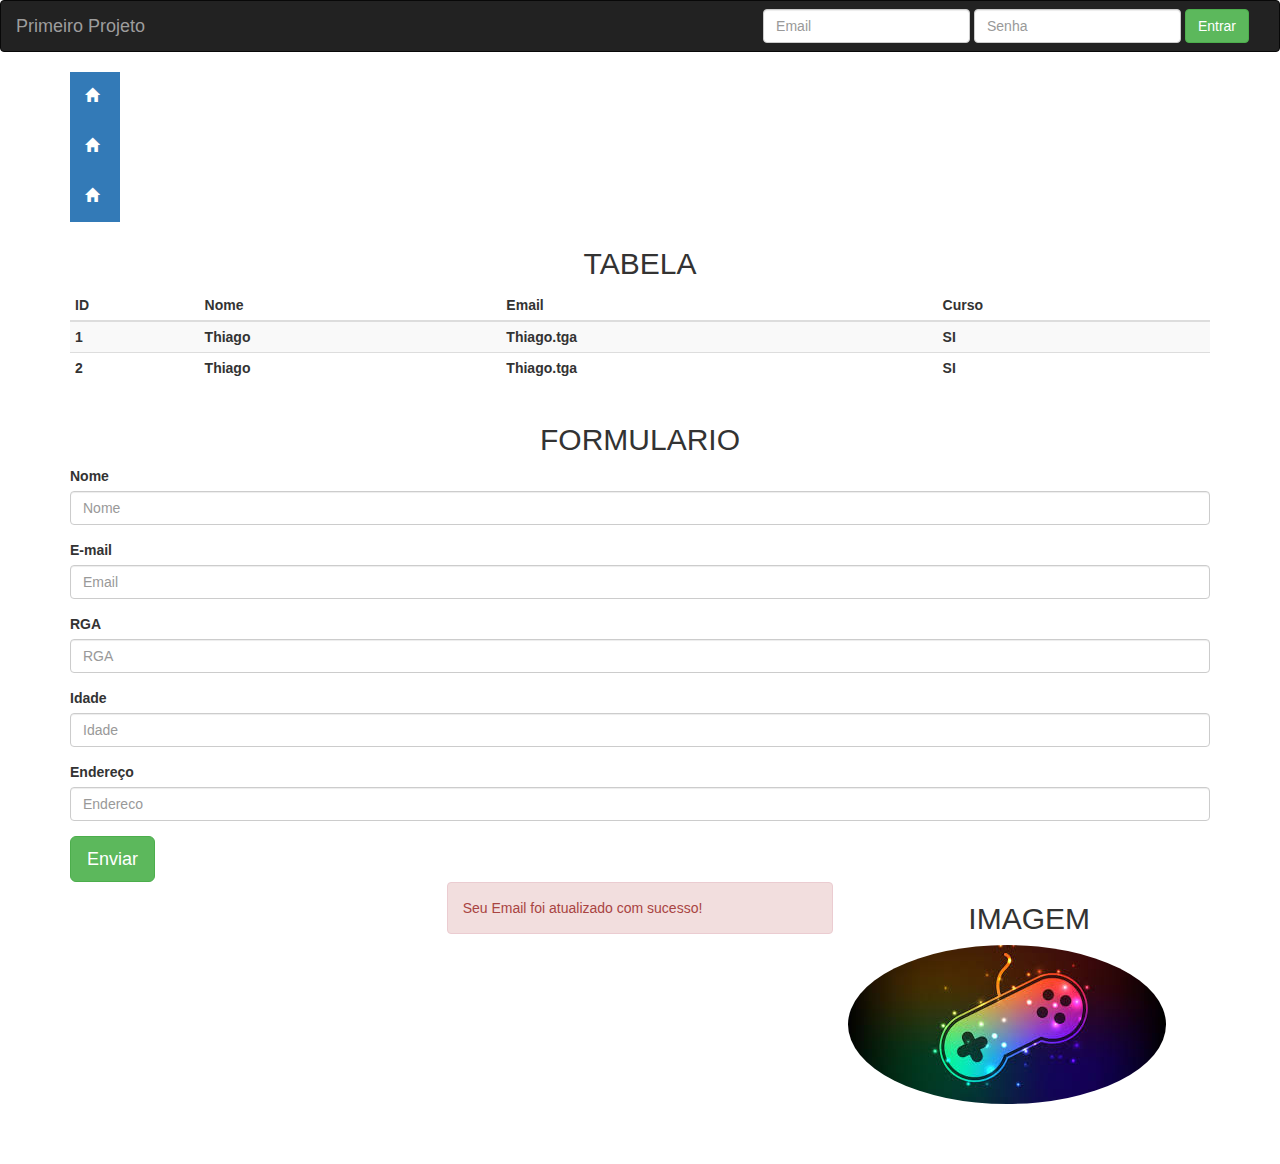
<file: bootstrap/index.html>
<!DOCTYPE html>
<html lang="pt-br">
    <head>
        <meta charset="UTF-8">
        <meta http-equiv="X-UA-Compatible" content="IE=edge">
        <meta name="viewport" content="width=device-width, initial-scale=1">
        <title>Nosso Primeiro Projeto</title>
        
        <!--Bootstrap 3.3.7 code -->
        <link rel="stylesheet" href="bootstrap3.3.7\css\bootstrap.min.css">
        <link rel="stylesheet" href="app.css"/>
        <style>
            
            .cor1{
                background-color: #ea0b4e;
            }

            .cor2{
                background-color: #0baaea;
            }
            @-moz-document url-prefix() {
                fieldset { display: table-cell; }
            }

            .table > tbody > tr:hover{
                background-color: cyan;
            }

            .center-block {
                display: block;
                margin-left: auto;
                margin-right: auto;
            }

            #alerta {
                display: 
            }
        
        </style>

    </head>
    <body>
        <!-- <div class="container">
            <H2>Content</H2>
            <div class="row">
                <div class="col-xs-4 cor2">.col-xs-6</div>
                <div class="col-xs-4 cor2">.col-xs-6</div>
            </div>
        </div> -->

        <div class="container-fluid">
            <!-- TOPO -->
            <div class="row">
                <nav class="navbar navbar-inverse">
                    <div class="container-fluid">
                        <div class="navbar-header">
                            <button type="button"   
                                    class="navbar-toggle collapsed" 
                                    data-toggle="collapse" 
                                    data-target="#navbar" aria-expanded="false">
                                <span class="sr-only">Navegação</span>
                                <span class="icon-bar"></span>
                                <span class="icon-bar"></span>
                                <span class="icon-bar"></span>
                            </button>
                            <a class="navbar-brand" href="#">Primeiro Projeto</a>
                        </div>

                        <div class="collapse navbar-collapse " id="navbar">
                            <form class="navbar-form navbar-right">
                                <div class="form-group">
                                    <input type="text" placeholder="Email" class="form-control">
                                </div>
                                <div class="form-group">
                                    <input type="password" placeholder="Senha" class="form-control">
                                </div>
                                <button type="submit" class="btn btn-success">Entrar</button>    
                            </form>
                        </div>    

                    </div>
                </nav>
            </div>
            <!-- TOPO -->

            <!-- TABELA -->
            <div class="row">
                <div class="container">
                    <div class="menu">
                        <div class="item">
                            <span class="glyphicon glyphicon-home"></span>
                            Ola Mundo
                        </div>
                        <div class="item">
                            <span class="glyphicon glyphicon-home"></span>
                            Ola Mundo
                        </div>
                        <div class="item">
                            <span class="glyphicon glyphicon-home"></span>
                            Ola Mundo
                        </div>
                    </div>
                </div>
            </div>

            <div class="row">
                <div class="container">
                    <div class="text-center"><h2>TABELA</h2></div>
                    <div class="table-responsive">
                        <table class="table table-hover table-condensed table-striped">
                            <thead>
                                <tr>
                                    <th>ID</th>
                                    <th>Nome</th>
                                    <th>Email</th>
                                    <th>Curso</th>
                                </tr>
                            </thead>
                            <tbody>
                                <tr>
                                    <th>1</th>
                                    <th>Thiago</th>
                                    <th>Thiago.tga</th>
                                    <th>SI</th>
                                </tr>
                                <tr>
                                    <th>2</th>
                                    <th>Thiago</th>
                                    <th>Thiago.tga</th>
                                    <th>SI</th>
                                </tr>
                            </tbody>
                        </table>
                    </div>
                </div>

            </div>
            
            <!-- TABELA -->

            <!-- FORMULARIO-->
            <div class="row">
                <div class="container">
                    <div class="text-center"><h2>FORMULARIO</h2></div>
                    <form action="/BootCamp/exemplo/formulario.php" method="post">
                        <!-- NOME -->
                        <div class="form-group">
                            <label>Nome</label>
                            <input type="text" name="nome" class="form-control" placeholder="Nome">
                        </div>
                        <!-- EMAIL -->
                        <div class="form-group">
                            <label>E-mail</label>
                            <input type="email" name="email" placeholder="Email" class="form-control">
                        </div>
                        <!-- RGA-->
                        <div class="form-group">
                            <label>RGA</label>
                            <input type="text" name="rga" placeholder="RGA" class="form-control">
                        </div>
                        <!-- IDADE -->
                        <div class="form-group">
                            <label>Idade</label>
                            <input type="number" name="idade" placeholder="Idade" class="form-control">
                        </div>
                        
                        <!-- ENDERECO -->
                        <div class="form-group">
                            <label>Endereço</label>
                            <input type="text" name="endereco" placeholder="Endereco" class="form-control">
                        </div>
                        <button type="submit" class="btn btn-success btn-lg">Enviar</button>
                    </form>
                    
                    
                </div>

            </div>
            <!-- FORMULARIO-->
            <div class="col-md-4 col-md-offset-4" id="alerta">
                    <div class="alert alert-danger">
                        Seu Email foi atualizado com sucesso!
                    </div>
                </div>
            <!-- IMAGEM-->
            <div class="row">
                <div class="container">
                    <div class="text-center"><h2>IMAGEM</h2></div>
                    <img src="[data-uri]" 
                        class="img-responsive img-circle" alt="Imagem Responsiva">
                </div>
            </div>
            <!-- IMAGEM-->

            <br><br><br>


            <div class="row">
                
            </div>
        </div>


        <script src="https://ajax.googleapis.com/ajax/libs/jquery/1.12.4/jquery.min.js"></script>
        <script src="bootstrap3.3.7\js\bootstrap.min.js"></script>
    </body>
</html>
</file>
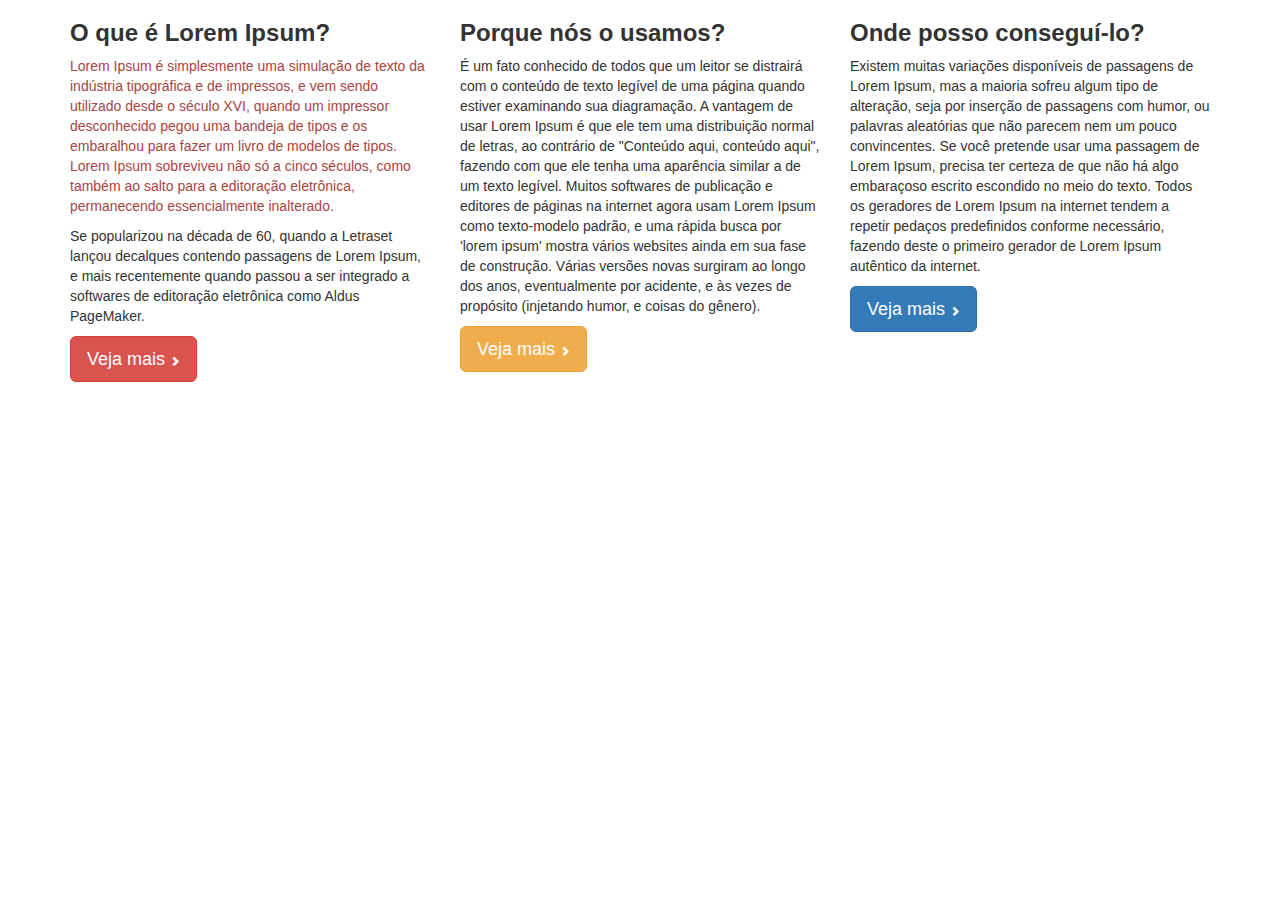
<file: bootstrap/index2.html>
<!DOCTYPE html>
<html lang="pt-br">
    <head>
        <meta charset="UTF-8">
        <meta http-equiv="X-UA-Compatible" content="IE=edge">
        <meta name="viewport" content="width=device-width, initial-scale=1">
        <title>Nosso Primeiro Projeto</title>
        
        <!--Bootstrap 3.3.7 code -->
        <link rel="stylesheet" href="bootstrap3.3.7\css\bootstrap.min.css">

        <style>
            .fonte{
                font-size: 10px;
            }
        </style>

    </head>
    <body>
        <div class="container">
            <div class="row">
                <div class="col-md-4">
                    <h3><b>O que é Lorem Ipsum?</b></h3>
                    <p class="text-danger">
                        Lorem Ipsum é simplesmente uma simulação de texto da indústria tipográfica e de impressos, 
                        e vem sendo utilizado desde o século XVI, quando um impressor desconhecido pegou uma bandeja 
                        de tipos e os embaralhou para fazer um livro de modelos de tipos. Lorem Ipsum sobreviveu não só a cinco séculos, 
                        como também ao salto para a editoração eletrônica, permanecendo essencialmente inalterado.
                    </p>

                    <p>
                        Se popularizou na década de 60, quando a Letraset lançou decalques contendo passagens de Lorem Ipsum, 
                        e mais recentemente quando passou a ser integrado a softwares de editoração eletrônica como Aldus PageMaker.
                    </p>
                    <button class="btn btn-danger btn-lg">
                        Veja mais
                        <span class="glyphicon glyphicon-chevron-right fonte" aria-hidden="true"></span>
                    </button>
                </div>
                <div class="col-md-4">
                        <h3><b>Porque nós o usamos?</b></h3>
                        <p>
                            É um fato conhecido de todos que um leitor se distrairá com o conteúdo de texto legível de 
                            uma página quando estiver examinando sua diagramação. A vantagem de usar Lorem Ipsum é que 
                            ele tem uma distribuição normal de letras, ao contrário de "Conteúdo aqui, conteúdo aqui", 
                            fazendo com que ele tenha uma aparência similar a de um texto legível. Muitos softwares de 
                            publicação e editores de páginas na internet agora usam Lorem Ipsum como texto-modelo padrão, 
                            e uma rápida busca por 'lorem ipsum' mostra vários websites ainda em sua fase de construção. 
                            Várias versões novas surgiram ao longo dos anos, eventualmente por acidente, e às vezes de 
                            propósito (injetando humor, e coisas do gênero).
                        </p>
                        <button class="btn btn-warning btn-lg">
                            Veja mais
                            <span class="glyphicon glyphicon-chevron-right fonte" aria-hidden="true"></span>
                        </button>
                </div>
                <div class="col-md-4">
                    <h3><b>Onde posso conseguí-lo?</b></h3>
                    <p>
                            Existem muitas variações disponíveis de passagens de Lorem Ipsum, 
                            mas a maioria sofreu algum tipo de alteração, seja por inserção de 
                            passagens com humor, ou palavras aleatórias que não parecem nem um 
                            pouco convincentes. Se você pretende usar uma passagem de Lorem Ipsum, 
                            precisa ter certeza de que não há algo embaraçoso escrito escondido no 
                            meio do texto. Todos os geradores de Lorem Ipsum na internet tendem a 
                            repetir pedaços predefinidos conforme necessário, fazendo deste o primeiro 
                            gerador de Lorem Ipsum autêntico da internet.
                    </p>
                    <button class="btn btn-primary btn-lg">
                        Veja mais
                        <span class="glyphicon glyphicon-chevron-right fonte" aria-hidden="true"></span>
                    </button></div>
            </div>
        </div>


        <script src="https://ajax.googleapis.com/ajax/libs/jquery/1.12.4/jquery.min.js"></script>
        <script src="bootstrap3.3.7\js\bootstrap.min.js"></script>
    </body>
</html>
</file>
<file: bootstrap/app.css>
.menu{
    background: #337ab7;
    display:inline-block;
    white-space: nowrap;
    width: 50px;
    transition: width 1s;
}

@media (min-width: @screen-md-min){
    .menu:hover{
        width: 200px;
    }
}

.item{
    overflow: hidden;
    height: 50px;
    color: #fff;
}

.item:hover{
    background-color: #ccc;
}

.menu .glyphicon{
    margin: 15px;
    width: 50px;
    color:#fff;
}

.table > tbody > tr:hover{
    background-color: cyan;
}
</file>
